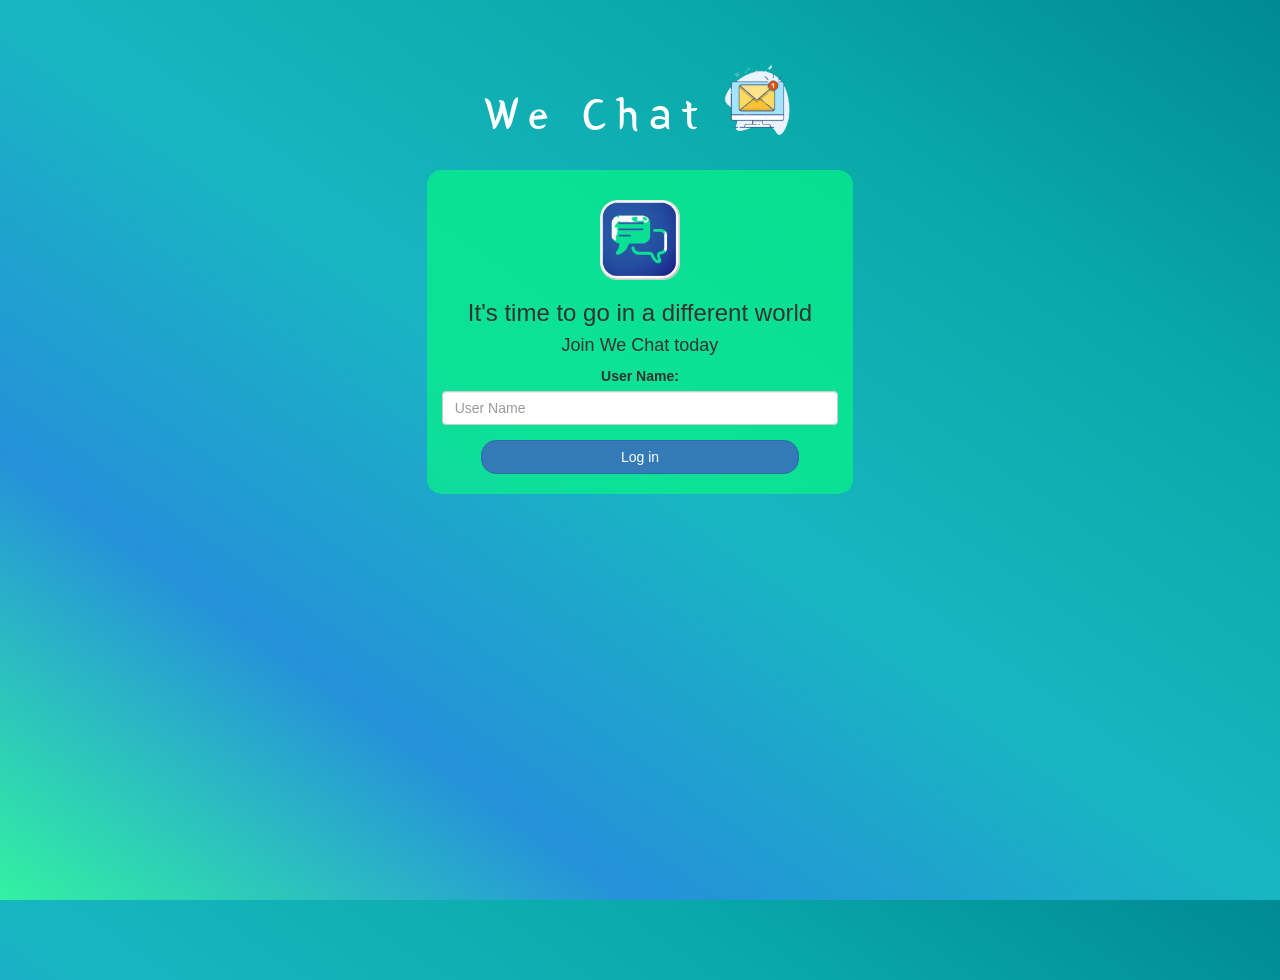
<file: index.html>
<!DOCTYPE html>
<html>
<head>
	<title>We Chat</title>
<link href="https://fonts.googleapis.com/css?family=Yeon+Sung&display=swap" rel="stylesheet"><meta name="viewport" content="width=device-width, initial-scale=1">

<link rel="stylesheet" href="https://maxcdn.bootstrapcdn.com/bootstrap/3.4.0/css/bootstrap.min.css">
<script src="https://ajax.googleapis.com/ajax/libs/jquery/3.4.1/jquery.min.js"></script>
<script src="https://maxcdn.bootstrapcdn.com/bootstrap/3.4.0/js/bootstrap.min.js"></script>

<link rel="stylesheet" type="text/css" href="style.css">
<script src="kwitter.js"></script>
</head>
<body>
<center>
	<h1 class="header">	
		We Chat	<sup>
	<img src="image-removebg-preview (31).png">
	</sup>
</h1>
	<div class="col-lg-4 col-md-6 col-sm-6 col-xs-11 login_div">
		
	<img src="image-removebg-preview (30).png" class="logo">         
		<h3 >It's time to go in a different world</h3>
		<h4 >Join We Chat today</h4>
		<div class="form-group">
		  <label >User Name:</label>  
        <input type="text" id="user_name" class="form-control" placeholder="User Name">
		</div>
		<button id="login_button" class="btn btn-primary" onclick="addUser()">Log in</button>
		<br><br>
	</div>
</center>

</body>
</html>
</file>
<file: style.css>
html, body
{
  height: 100%;
  margin: 0;
}

body
{
background-image: linear-gradient(to right top, #33f1a2, #2591d9, #18b6c1, #0aaaaa, #008a94);
}

.header
{
	color: white;font-family: 'Yeon Sung';font-size: 45px;letter-spacing: 10px;margin-top: 80px;
}
.header img
{
	width: 80px;margin-left: -15px;
}

.login_div
{
	background: rgba(7, 250, 129, 0.651);float: none;border-radius: 15px;
}

.logo
{
	width: 80px;margin-top: 30px;
}

#login_button
{
	width: 80%;border-radius: 15px;
}

.room_name
{
	cursor: pointer;
	font-size: 20px;
}


#logout
{
	font-size: 20px; float: right;
}


#output
{
	padding: 10px; width:80%;background: rgba(255,255,255,0.8);border-radius: 15px;
}

.input_div_room_page
{
	width: 80%;
}

.input_div label
{
	color: white;font-size: 20px;
}


.input_div_message_page
{
	position: fixed;bottom: 0px;width: 100%;background: rgba(255,255,255,0.8);
}
.input_div_message_page label
{
	color: black;
}
.input_div_message_page #msg
{
	width: 80%;
}
.input_div_message_page button
{
	margin-top: 15px;
	width: 50%; 
}
.color_white
{
	color: white
}

.user_tick
{
	width:20px;
}
.message_h4
{
	padding-left:5px;color:grey;
}
</file>
